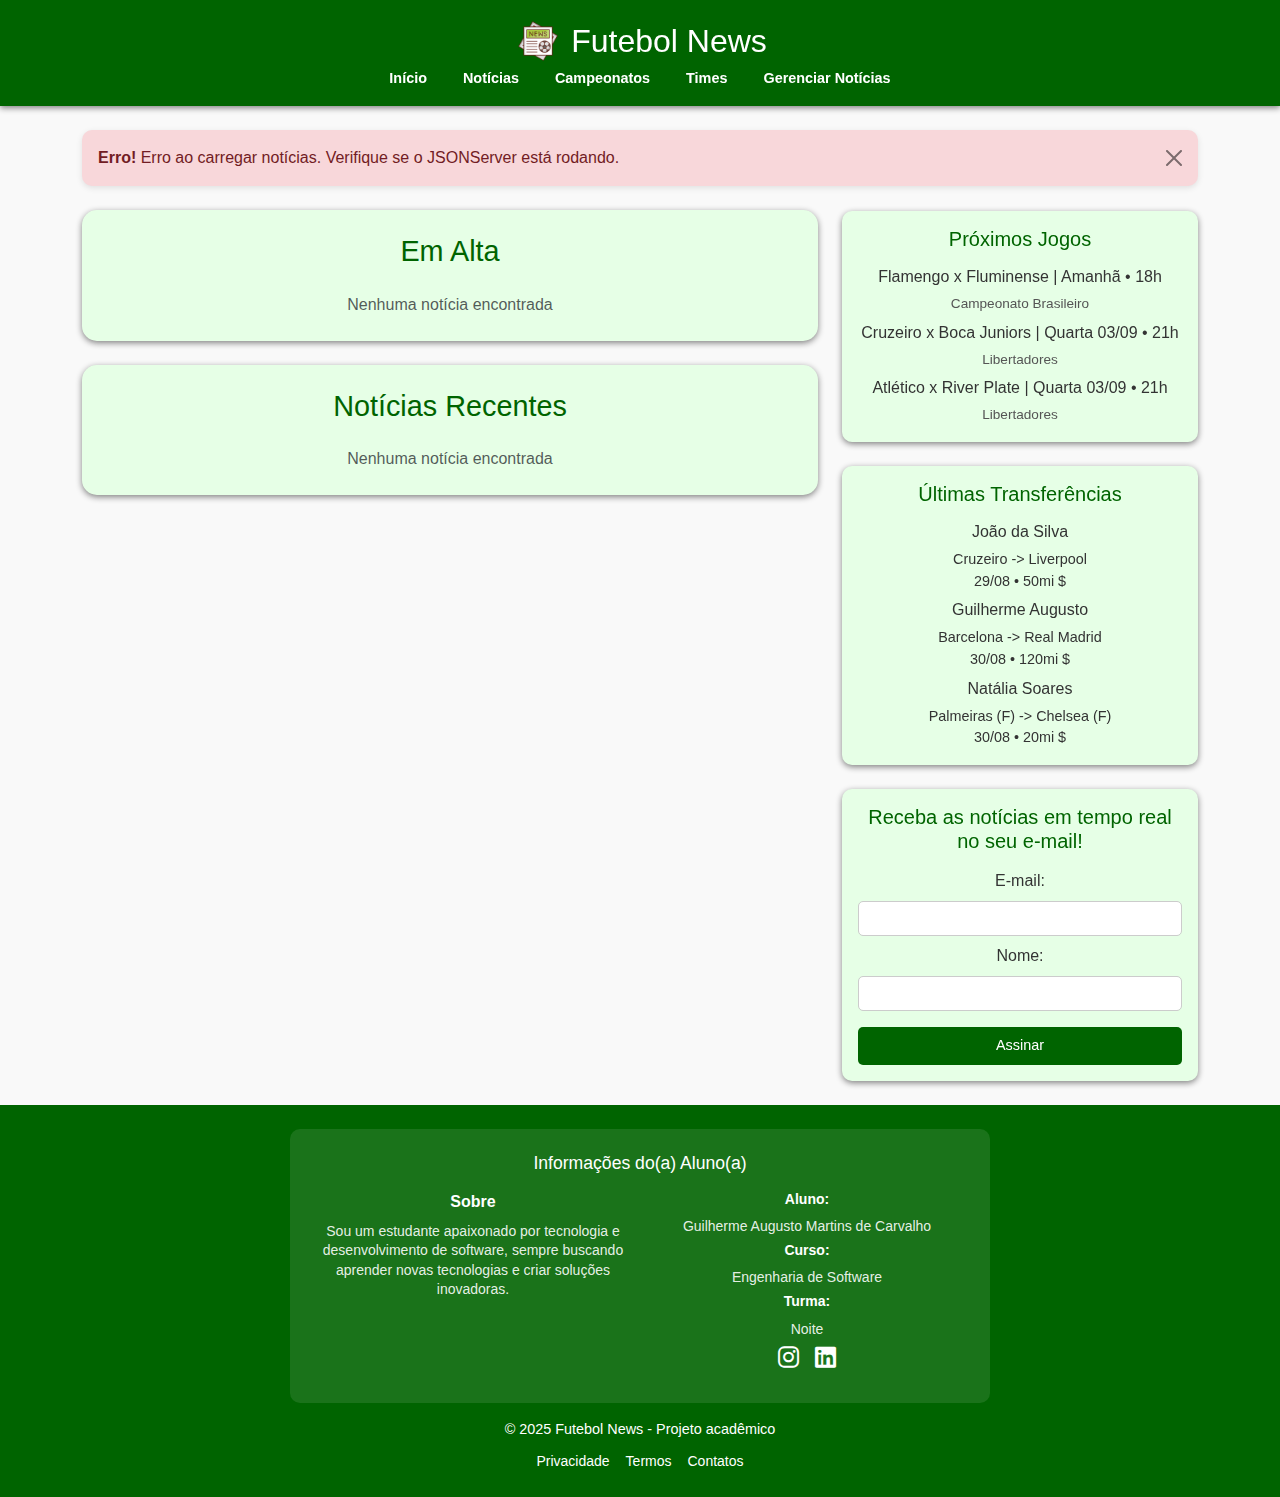
<file: public/index.html>
<!DOCTYPE html>
<html lang="pt-br">

<head>
    <meta charset="UTF-8" />
    <meta name="viewport" content="width=device-width, initial-scale=1.0" />
    <title>Futebol News</title>
    <meta name="description" content="Portal de notícias sobre futebol — campeonatos, transferências e análises." />
    <link href="https://cdn.jsdelivr.net/npm/bootstrap@5.3.8/dist/css/bootstrap.min.css" rel="stylesheet" />
    <link rel="stylesheet" href="assets/css/styles.css" />
    <link rel="stylesheet" href="https://cdnjs.cloudflare.com/ajax/libs/font-awesome/6.4.0/css/all.min.css" />
</head>

<body>
    <!-- Cabeçalho -->
    <header>
        <div class="container">
            <div class="d-flex flex-column justify-content-center align-items-center py-2 py-md-3">
                <a href="index.html" class="inicio text-center mb-2 mb-md-0 d-flex align-items-center">
                    <img src="assets/img/logo.jpg" alt="Futebol News" class="logo me-2">
                    <h1 class="h3 h1-md mb-0">Futebol News</h1>
                </a>
                <nav class="caixa-menuprincipal">
                    <ul class="d-flex flex-wrap justify-content-center list-unstyled mb-0 gap-2 gap-md-3">
                        <li><a href="index.html">Início</a></li>
                        <li><a href="noticias.html">Notícias</a></li>
                        <li><a href="campeonatos.html">Campeonatos</a></li>
                        <li><a href="times.html">Times</a></li>
                        <li><a href="cadastro_noticias.html">Gerenciar Notícias</a></li>
                    </ul>
                </nav>
            </div>
        </div>
    </header>

    <!-- Seção 1 - Destaques (Carousel dinâmico) -->
    <section class="container my-4" id="destaquesSection">
        <div id="destaqueCarouselContainer"></div>
    </section>

    <!-- Conteúdo do site -->
    <div class="container my-3 my-md-4">
        <div class="row g-3 g-md-4">
            <main class="col-lg-8">
                <!-- Seção Em Alta -->
                <section class="em-alta p-3 p-md-4 mb-3 mb-md-4">
                    <h2 class="h4 h2-md mb-3 mb-md-4 text-center">Em Alta</h2>
                    <div class="row" id="emAltaContainer">
                    </div>
                </section>

                <!-- Seção Notícias Recentes -->
                <section class="recentes p-3 p-md-4">
                    <h2 class="h4 h2-md mb-3 mb-md-4 text-center">Notícias Recentes</h2>
                    <div class="row" id="recentesContainer">
                    </div>
                </section>
            </main>

            <!-- Barra Lateral -->
            <aside class="col-lg-4 mt-4 mt-lg-0">
                <div class="lateral">
                    <div class="proximos-jogos p-3 mb-3 mb-md-4 text-center">
                        <h3 class="h5 titulo mb-2 mb-md-3">Próximos Jogos</h3>
                        <div class="caixa-jogo mb-2">
                            <h4 class="h6">Flamengo x Fluminense | Amanhã • 18h</h4>
                            <p class="campeonato mb-0">Campeonato Brasileiro</p>
                        </div>
                        <div class="caixa-jogo mb-2">
                            <h4 class="h6">Cruzeiro x Boca Juniors | Quarta 03/09 • 21h</h4>
                            <p class="campeonato mb-0">Libertadores</p>
                        </div>
                        <div class="caixa-jogo">
                            <h4 class="h6">Atlético x River Plate | Quarta 03/09 • 21h</h4>
                            <p class="campeonato mb-0">Libertadores</p>
                        </div>
                    </div>

                    <div class="transferencias p-3 mb-3 mb-md-4 text-center">
                        <h3 class="h5 titulo mb-2 mb-md-3">Últimas Transferências</h3>
                        <div class="caixa-transferencia mb-2">
                            <h4 class="h6">João da Silva</h4>
                            <p class="texto mb-0">Cruzeiro -> Liverpool<br>29/08 • 50mi $</p>
                        </div>
                        <div class="caixa-transferencia mb-2">
                            <h4 class="h6">Guilherme Augusto</h4>
                            <p class="texto mb-0">Barcelona -> Real Madrid<br>30/08 • 120mi $</p>
                        </div>
                        <div class="caixa-transferencia">
                            <h4 class="h6">Natália Soares</h4>
                            <p class="texto mb-0">Palmeiras (F) -> Chelsea (F)<br>30/08 • 20mi $</p>
                        </div>
                    </div>

                    <div class="assinar p-3 text-center">
                        <h3 class="h5 titulo mb-2 mb-md-3">Receba as notícias em tempo real no seu e-mail!</h3>
                        <form action="">
                            <div class="mb-2">
                                <label for="email" class="form-label mb-1">E-mail:</label>
                                <input type="email" class="form-control form-control-sm" name="email" id="email"
                                    required>
                            </div>
                            <div class="mb-3">
                                <label for="nome" class="form-label mb-1">Nome:</label>
                                <input type="text" class="form-control form-control-sm" name="nome" id="nome" required>
                            </div>
                            <button type="submit" class="btn btn-primary btn-sm w-100">Assinar</button>
                        </form>
                    </div>
                </div>
            </aside>
        </div>
    </div>

    <!-- Rodapé -->
    <footer>
        <div class="container">
            <div class="d-flex flex-column justify-content-center align-items-center py-3 py-md-4 text-center">
                <!-- Informações do Aluno -->
                <div class="informacoes-aluno mb-3">
                    <h5 class="mb-3">Informações do(a) Aluno(a)</h5>
                    <div class="row g-3">
                        <div class="col-md-6">
                            <div class="info-item">
                                <strong>Sobre</strong>
                                <p class="mb-1 small">Sou um estudante apaixonado por tecnologia e desenvolvimento de
                                    software, sempre buscando aprender novas tecnologias e criar soluções inovadoras.
                                </p>
                            </div>
                        </div>
                        <div class="col-md-6">
                            <div class="info-item">
                                <p class="mb-1 small"><strong>Aluno:</strong> Guilherme Augusto Martins de Carvalho</p>
                                <p class="mb-1 small"><strong>Curso:</strong> Engenharia de Software</p>
                                <p class="mb-1 small"><strong>Turma:</strong> Noite</p>
                                <div class="redes-sociais d-flex justify-content-center gap-3 mt-2">
                                    <a href="https://instagram.com/_guimartinsc" target="_blank" class="rede-social">
                                        <i class="fab fa-instagram fa-lg"></i>
                                    </a>
                                    <a href="https://www.linkedin.com/in/guilherme-augusto-martins-de-carvalho-28010820a/"
                                        target="_blank" class="rede-social">
                                        <i class="fab fa-linkedin fa-lg"></i>
                                    </a>
                                </div>
                            </div>
                        </div>
                    </div>
                </div>

                <div class="copyright mb-2">
                    <p class="texto mb-0 small">© 2025 Futebol News - Projeto acadêmico</p>
                </div>

                <nav class="caixa-rodape">
                    <ul class="d-flex flex-wrap justify-content-center list-unstyled mb-0 gap-2 gap-md-3">
                        <li><a href="privacidade.html" class="small">Privacidade</a></li>
                        <li><a href="termos.html" class="small">Termos</a></li>
                        <li><a href="contatos.html" class="small">Contatos</a></li>
                    </ul>
                </nav>
            </div>
        </div>
    </footer>

    <!-- Scripts -->
    <script src="https://cdn.jsdelivr.net/npm/bootstrap@5.3.8/dist/js/bootstrap.bundle.min.js"></script>
    <script src="assets/scripts/app.js"></script>
</body>

</html>
</file>
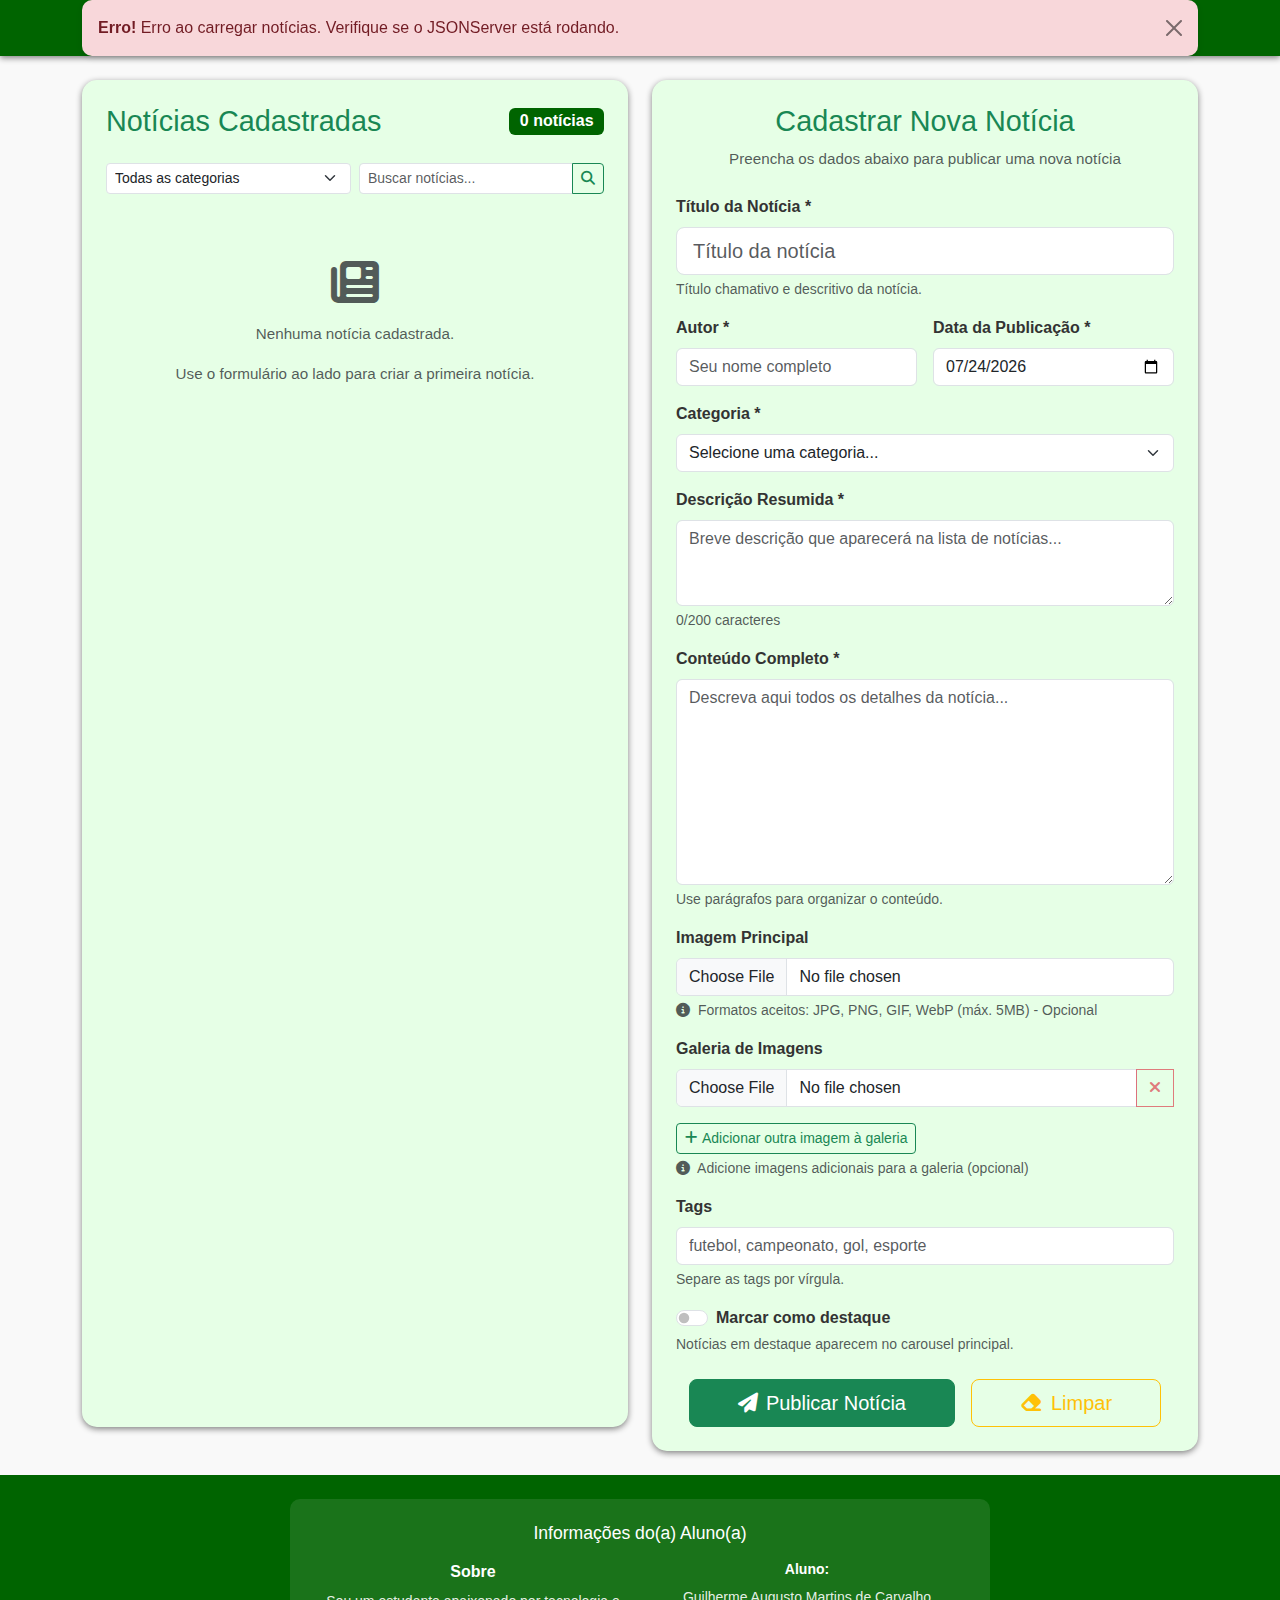
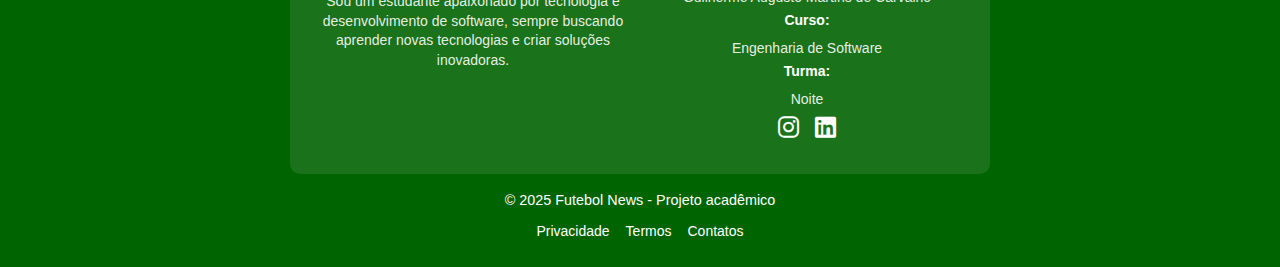
<file: public/cadastro_noticias.html>
<!DOCTYPE html>
<html lang="pt-br">

<head>
    <meta charset="UTF-8" />
    <meta name="viewport" content="width=device-width, initial-scale=1.0" />
    <title>Cadastrar Notícia - Futebol News</title>
    <meta name="description" content="Cadastro e gerenciamento de notícias no portal Futebol News" />
    <link href="https://cdn.jsdelivr.net/npm/bootstrap@5.3.8/dist/css/bootstrap.min.css" rel="stylesheet" />
    <link rel="stylesheet" href="assets/css/styles.css" />
    <link rel="stylesheet" href="https://cdnjs.cloudflare.com/ajax/libs/font-awesome/6.4.0/css/all.min.css" />
</head>

<body>
    <!-- Cabeçalho -->
    <header>
        <div class="container">
            <div class="d-flex flex-column justify-content-center align-items-center py-2 py-md-3">
                <a href="index.html" class="inicio text-center mb-2 mb-md-0 d-flex align-items-center">
                    <img src="assets/img/logo.jpg" alt="Futebol News" class="logo me-2">
                    <h1 class="h3 h1-md mb-0">Futebol News</h1>
                </a>
                <nav class="caixa-menuprincipal">
                    <ul class="d-flex flex-wrap justify-content-center list-unstyled mb-0 gap-2 gap-md-3">
                        <li><a href="index.html">Início</a></li>
                        <li><a href="noticias.html">Notícias</a></li>
                        <li><a href="campeonatos.html">Campeonatos</a></li>
                        <li><a href="times.html">Times</a></li>
                        <li><a href="cadastro_noticias.html" class="active">Gerenciar Notícias</a></li>
                    </ul>
                </nav>
            </div>
        </div>
    </header>

    <!-- Conteúdo Principal -->
    <div class="container my-4">
        <div class="row">
            <!-- Seção de Lista de Notícias -->
            <div class="col-lg-6 mb-4">
                <div class="principal p-4 h-100">
                    <div class="d-flex justify-content-between align-items-center mb-4">
                        <h2 class="h2-md text-success mb-0">Notícias Cadastradas</h2>
                        <span class="badge bg-success fs-6" id="contadorNoticias">0 notícias</span>
                    </div>

                    <!-- Filtros e Busca -->
                    <div class="row g-2 mb-3">
                        <div class="col-md-6">
                            <select class="form-select form-select-sm" id="filtroCategoria">
                                <option value="">Todas as categorias</option>
                                <option value="Em Alta">Em Alta</option>
                                <option value="Notícias Recentes">Notícias Recentes</option>
                                <option value="Transferências">Transferências</option>
                                <option value="Lesões">Lesões</option>
                                <option value="Campeonatos">Campeonatos</option>
                            </select>
                        </div>
                        <div class="col-md-6">
                            <div class="input-group input-group-sm">
                                <input type="text" class="form-control" id="buscaNoticias" placeholder="Buscar notícias...">
                                <button class="btn btn-outline-success" type="button" id="btnBuscar">
                                    <i class="fas fa-search"></i>
                                </button>
                            </div>
                        </div>
                    </div>

                    <!-- Lista de Notícias -->
                    <div id="listaNoticias" class="mt-3">
                        <div class="text-center py-4">
                            <div class="spinner-border text-success" role="status">
                                <span class="visually-hidden">Carregando notícias...</span>
                            </div>
                            <p class="text-muted mt-2">Carregando notícias...</p>
                        </div>
                    </div>
                </div>
            </div>

            <!-- Seção de Cadastro/Edição -->
            <div class="col-lg-6">
                <div class="principal p-4">
                    <div class="text-center mb-4">
                        <h2 class="h2-md text-success" id="tituloFormulario">Cadastrar Nova Notícia</h2>
                        <p class="text-muted" id="subtituloFormulario">Preencha os dados abaixo para publicar uma nova notícia</p>
                    </div>

                    <!-- Formulário de Cadastro -->
                    <form id="formCadastroNoticia">
                        <input type="hidden" id="noticiaId" name="id">
                        
                        <div class="row g-3">
                            <!-- Título -->
                            <div class="col-12">
                                <label for="titulo" class="form-label fw-bold">Título da Notícia *</label>
                                <input type="text" class="form-control form-control-lg" id="titulo" name="titulo" 
                                       placeholder="Título da notícia" required>
                                <div class="form-text">Título chamativo e descritivo da notícia.</div>
                            </div>

                            <!-- Autor e Data -->
                            <div class="col-md-6">
                                <label for="autor" class="form-label fw-bold">Autor *</label>
                                <input type="text" class="form-control" id="autor" name="autor" 
                                       placeholder="Seu nome completo" required>
                            </div>

                            <div class="col-md-6">
                                <label for="data" class="form-label fw-bold">Data da Publicação *</label>
                                <input type="date" class="form-control" id="data" name="data" required>
                            </div>

                            <!-- Categoria -->
                            <div class="col-12">
                                <label for="categoria" class="form-label fw-bold">Categoria *</label>
                                <select class="form-select" id="categoria" name="categoria" required>
                                    <option value="">Selecione uma categoria...</option>
                                    <option value="Em Alta">🔥 Em Alta</option>
                                    <option value="Notícias Recentes">📰 Notícias Recentes</option>
                                    <option value="Transferências">🔄 Transferências</option>
                                    <option value="Lesões">🏥 Lesões</option>
                                    <option value="Campeonatos">🏆 Campeonatos</option>
                                </select>
                            </div>

                            <!-- Descrição -->
                            <div class="col-12">
                                <label for="descricao" class="form-label fw-bold">Descrição Resumida *</label>
                                <textarea class="form-control" id="descricao" name="descricao" rows="3" 
                                          placeholder="Breve descrição que aparecerá na lista de notícias..." 
                                          maxlength="200" required></textarea>
                                <div class="form-text"><span id="contadorDescricao">0</span>/200 caracteres</div>
                            </div>

                            <!-- Conteúdo Completo -->
                            <div class="col-12">
                                <label for="conteudo" class="form-label fw-bold">Conteúdo Completo *</label>
                                <textarea class="form-control" id="conteudo" name="conteudo" rows="8" 
                                          placeholder="Descreva aqui todos os detalhes da notícia..." required></textarea>
                                <div class="form-text">Use parágrafos para organizar o conteúdo.</div>
                            </div>

                            <!-- Imagem Principal -->
                            <div class="col-12">
                                <label for="imagemUpload" class="form-label fw-bold">Imagem Principal</label>
                                <input type="file" class="form-control" id="imagemUpload" name="imagemUpload" 
                                       accept="image/*">
                                <div class="form-text">
                                    <i class="fas fa-info-circle me-1"></i>
                                    Formatos aceitos: JPG, PNG, GIF, WebP (máx. 5MB) - <span class="text-muted">Opcional</span>
                                </div>
                                <!-- Preview da Imagem Principal -->
                                <div class="image-preview mt-2" id="previewImagemPrincipal" style="display: none;"></div>
                            </div>

                            <!-- Galeria de Imagens -->
                            <div class="col-12">
                                <label class="form-label fw-bold">Galeria de Imagens</label>
                                <div id="galeriaContainer">
                                    <div class="input-group mb-2 galeria-item">
                                        <input type="file" class="form-control galeria-imagem-file" 
                                               id="galeriaImagem_1" accept="image/*">
                                        <button type="button" class="btn btn-outline-danger remover-imagem" disabled>
                                            <i class="fas fa-times"></i>
                                        </button>
                                        <div class="image-preview mt-2" id="preview_galeriaImagem_1" style="display: none;"></div>
                                    </div>
                                </div>
                                <button type="button" id="adicionarImagem" class="btn btn-outline-success btn-sm mt-2">
                                    <i class="fas fa-plus me-1"></i>Adicionar outra imagem à galeria
                                </button>
                                <div class="form-text">
                                    <i class="fas fa-info-circle me-1"></i>
                                    Adicione imagens adicionais para a galeria (opcional)
                                </div>
                            </div>

                            <!-- Tags -->
                            <div class="col-12">
                                <label for="tags" class="form-label fw-bold">Tags</label>
                                <input type="text" class="form-control" id="tags" name="tags" 
                                       placeholder="futebol, campeonato, gol, esporte">
                                <div class="form-text">Separe as tags por vírgula.</div>
                            </div>

                            <!-- Destaque -->
                            <div class="col-12">
                                <div class="form-check form-switch">
                                    <input class="form-check-input" type="checkbox" id="destaque" name="destaque">
                                    <label class="form-check-label fw-bold" for="destaque">
                                        Marcar como destaque
                                    </label>
                                </div>
                                <div class="form-text">Notícias em destaque aparecem no carousel principal.</div>
                            </div>

                            <!-- Botões -->
                            <div class="col-12 mt-4">
                                <div class="d-flex flex-column flex-md-row gap-3 justify-content-center">
                                    <button type="submit" class="btn btn-success btn-lg px-5" id="btnSubmit">
                                        <i class="fas fa-paper-plane me-2"></i>Publicar Notícia
                                    </button>
                                    <button type="reset" class="btn btn-outline-secondary btn-lg px-5" id="btnCancelar" style="display: none;">
                                        <i class="fas fa-times me-2"></i>Cancelar
                                    </button>
                                    <button type="reset" class="btn btn-outline-warning btn-lg px-5" id="btnLimpar">
                                        <i class="fas fa-eraser me-2"></i>Limpar
                                    </button>
                                </div>
                            </div>
                        </div>
                    </form>
                </div>
            </div>
        </div>
    </div>

    <!-- Modal de Confirmação de Exclusão -->
    <div class="modal fade" id="modalExcluir" tabindex="-1" aria-hidden="true">
        <div class="modal-dialog">
            <div class="modal-content">
                <div class="modal-header">
                    <h5 class="modal-title">Confirmar Exclusão</h5>
                    <button type="button" class="btn-close" data-bs-dismiss="modal" aria-label="Close"></button>
                </div>
                <div class="modal-body">
                    <p>Tem certeza que deseja excluir a notícia "<strong id="tituloNoticiaExcluir"></strong>"?</p>
                    <p class="text-danger small">Esta ação não pode ser desfeita.</p>
                </div>
                <div class="modal-footer">
                    <button type="button" class="btn btn-secondary" data-bs-dismiss="modal">Cancelar</button>
                    <button type="button" class="btn btn-danger" id="btnConfirmarExcluir">Excluir Notícia</button>
                </div>
            </div>
        </div>
    </div>

    <!-- Rodapé -->
    <footer>
        <div class="container">
            <div class="d-flex flex-column justify-content-center align-items-center py-3 py-md-4 text-center">
                <!-- Informações do Aluno -->
                <div class="informacoes-aluno mb-3">
                    <h5 class="mb-3">Informações do(a) Aluno(a)</h5>
                    <div class="row g-3">
                        <div class="col-md-6">
                            <div class="info-item">
                                <strong>Sobre</strong>
                                <p class="mb-1 small">Sou um estudante apaixonado por tecnologia e desenvolvimento de
                                    software, sempre buscando aprender novas tecnologias e criar soluções inovadoras.
                                </p>
                            </div>
                        </div>
                        <div class="col-md-6">
                            <div class="info-item">
                                <p class="mb-1 small"><strong>Aluno:</strong> Guilherme Augusto Martins de Carvalho</p>
                                <p class="mb-1 small"><strong>Curso:</strong> Engenharia de Software</p>
                                <p class="mb-1 small"><strong>Turma:</strong> Noite</p>
                                <div class="redes-sociais d-flex justify-content-center gap-3 mt-2">
                                    <a href="https://instagram.com/_guimartinsc" target="_blank" class="rede-social">
                                        <i class="fab fa-instagram fa-lg"></i>
                                    </a>
                                    <a href="https://www.linkedin.com/in/guilherme-augusto-martins-de-carvalho-28010820a/"
                                        target="_blank" class="rede-social">
                                        <i class="fab fa-linkedin fa-lg"></i>
                                    </a>
                                </div>
                            </div>
                        </div>
                    </div>
                </div>

                <div class="copyright mb-2">
                    <p class="texto mb-0 small">© 2025 Futebol News - Projeto acadêmico</p>
                </div>

                <nav class="caixa-rodape">
                    <ul class="d-flex flex-wrap justify-content-center list-unstyled mb-0 gap-2 gap-md-3">
                        <li><a href="privacidade.html" class="small">Privacidade</a></li>
                        <li><a href="termos.html" class="small">Termos</a></li>
                        <li><a href="contatos.html" class="small">Contatos</a></li>
                    </ul>
                </nav>
            </div>
        </div>
    </footer>

    <!-- Scripts -->
    <script src="https://cdn.jsdelivr.net/npm/bootstrap@5.3.8/dist/js/bootstrap.bundle.min.js"></script>
    <script src="assets/scripts/app.js"></script>
</body>

</html>
</file>
<file: public/assets/css/styles.css>
* {
  margin: 0;
  padding: 0;
  box-sizing: border-box;
}

body {
  font-family: 'Segoe UI', Tahoma, Geneva, Verdana, sans-serif;
  font-size: 100%;
  background-color: #f9f9f9;
  color: #333;
}

/* Cabeçalho */
header {
  background-color: #006400;
  color: white;
  position: sticky;
  top: 0;
  z-index: 10;
  box-shadow: 0 2px 6px grey;
}

.inicio {
  color: white;
  text-decoration: none;
}

.inicio:hover {
  color: white;
}

/* Tamanhos de fonte responsivos */
.h1-md {
  font-size: 200%;
}

.h2-md {
  font-size: 180%;
}

/* Menu principal */
.caixa-menuprincipal ul li a {
  color: white;
  text-decoration: none;
  font-weight: bold;
  padding: 6px 10px;
  border-radius: 5px;
  font-size: 90%;
}

.caixa-menuprincipal ul li a:hover {
  text-decoration: underline;
}

/* Rodapé */
footer {
  background-color: #006400;
  color: white;
}

.caixa-rodape ul li a {
  color: white;
  text-decoration: none;
}

.caixa-rodape ul li a:hover {
  text-decoration: underline;
}

/* Principal */
.principal {
  background-color: #e6ffe6;
  border-radius: 15px;
  box-shadow: 0 2px 6px grey;
}

.principal h2 {
  color: #006400;
}

.principal p {
  font-size: 95%;
  line-height: 160%;
}

/* Notícias */
.em-alta,
.recentes {
  background-color: #e6ffe6;
  border-radius: 15px;
  box-shadow: 0 2px 6px grey;
}

.em-alta h2,
.recentes h2 {
  color: #006400;
}

/* Post */
.caixa-post {
  border: 2px solid #006400;
  border-radius: 10px;
  background-color: white;
  box-shadow: 0 2px 6px grey;
  max-width: 300px;
}

.caixa-post img {
  border-radius: 5px;
}

.titulo {
  color: #006400;
}

.texto {
  font-size: 90%;
}

/* Barra lateral */
.lateral {
  position: sticky;
  top: 90px;
  padding-top: 25px;
}

.proximos-jogos,
.transferencias,
.assinar {
  background-color: #e6ffe6;
  border-radius: 10px;
  box-shadow: 0 2px 6px grey;
}

.campeonato {
  font-size: 85%;
  color: #555;
}

/* Formulário */
.assinar form {
  margin-top: 10px;
}

.assinar input {
  width: 100%;
  padding: 6px;
  margin: 4px 0;
  border: 1px solid #ccc;
  border-radius: 5px;
}

.assinar button {
  padding: 8px 16px;
  background-color: #006400;
  color: white;
  border: none;
  border-radius: 5px;
  cursor: pointer;
  font-size: 90%;
}

.assinar button:hover {
  background-color: #004d00;
  color: white;
  box-shadow: 0 2px 4px 0 rgba(0, 0, 0, 0.6);
}

/* Botão Ver Detalhes */
.btn.detalhe-btn {
  background-color: #006400;
  color: white;
  border: none;
}

.btn.detalhe-btn:hover {
  background-color: #004d00;
  color: white;
  box-shadow: 0 2px 4px 0 rgba(0, 0, 0, 0.6);
}

/* Botão Voltar */
.btn.voltar-btn {
  background-color: #006400;
  color: white;
  border: none;
}

.btn.voltar-btn:hover {
  background-color: #004d00;
  color: white;
  box-shadow: 0 2px 4px 0 rgba(0, 0, 0, 0.6);
}

.logo {
  width: 40px;
  height: auto;
}

@media (min-width: 768px) {
  .logo {
    width: 50px;
  }
}

/* CAROUSEL */
.carousel {
  max-height: 400px;
}

.carousel .carousel-img {
  height: 400px;
  object-fit: cover;
}

/* SETAS DO CAROUSEL */
.carousel .carousel-control-prev,
.carousel .carousel-control-next {
  width: 50px;
  height: 50px;
  background-color: rgba(0, 100, 0, 0.7);
  border-radius: 50%;
  top: 50%;
  transform: translateY(-50%);
  margin: 0 15px;
  opacity: 0.8;
  transition: all 0.3s ease;
}

.carousel .carousel-control-prev:hover,
.carousel .carousel-control-next:hover {
  background-color: rgba(0, 100, 0, 0.9);
  opacity: 1;
  transform: translateY(-50%) scale(1.1);
}

.carousel .carousel-control-prev {
  left: 0;
}

.carousel .carousel-control-next {
  right: 0;
}

.carousel .carousel-control-prev-icon,
.carousel .carousel-control-next-icon {
  width: 25px;
  height: 25px;
  filter: brightness(0) invert(1);
}

@media (max-width: 768px) {
  .carousel {
    max-height: 300px;
  }

  .carousel .carousel-img {
    height: 300px;
  }

  .carousel .carousel-control-prev,
  .carousel .carousel-control-next {
    width: 40px;
    height: 40px;
    margin: 0 10px;
  }

  .carousel .carousel-control-prev-icon,
  .carousel .carousel-control-next-icon {
    width: 20px;
    height: 20px;
  }
}

/* PÁGINA DE DETALHES */
.detalhes-noticia .card {
  border: none;
  box-shadow: 0 4px 12px rgba(0, 0, 0, 0.1);
  border-radius: 15px;
  overflow: hidden;
}

.detalhes-noticia .card-img-top {
  border-radius: 10px 10px 0 0;
}

.detalhes-noticia .card-title {
  color: #006400;
  line-height: 1.3;
  font-weight: bold;
}

.detalhes-noticia .meta-noticia {
  font-size: 0.9rem;
}

.detalhes-noticia .titulo-destaque {
  color: #006400;
  font-size: 2rem;
  font-weight: bold;
  text-align: center;
  margin-bottom: 2rem;
  padding-bottom: 1rem;
  border-bottom: 3px solid #006400;
  text-shadow: 1px 1px 2px rgba(0, 0, 0, 0.1);
}

@media (max-width: 768px) {
  .detalhes-noticia .titulo-destaque {
    font-size: 1.5rem;
    margin-bottom: 1.5rem;
  }
}

/* Conteúdo ao lado da imagem */
.detalhes-noticia .conteudo-lateral {
  line-height: 1.7;
  font-size: 1.05rem;
  color: #333;
  padding-left: 2rem;
}

.detalhes-noticia .conteudo-lateral p {
  margin-bottom: 1.2rem;
}

.conteudo-lateral p {
  text-align: justify;
  text-justify: inter-word;
  line-height: 1.7;
}

.caixa-post .texto {
  text-align: justify;
  text-justify: inter-word;
}

.caixa-post .titulo {
  text-align: center;
}

.detalhes-noticia .info-box-simples {
  background-color: #f8f9fa;
  border: 1px solid #dee2e6;
  border-radius: 8px;
  padding: 1.5rem;
  margin-top: 1rem;
}

.detalhes-noticia .info-box-simples ul {
  margin-bottom: 0;
}


.detalhes-noticia .info-box-simples li:last-child {
  margin-bottom: 0;
  border-bottom: none;
}

.detalhes-noticia .acoes-noticia {
  display: flex;
  flex-wrap: wrap;
  gap: 0.5rem;
  padding-top: 1rem;
  border-top: 1px solid #e0e0e0;
}

.alert {
  border-radius: 10px;
  border: none;
  box-shadow: 0 2px 6px rgba(0, 0, 0, 0.1);
}

.alert-warning {
  background-color: #fff3cd;
  color: #856404;
}

.alert-danger {
  background-color: #f8d7da;
  color: #721c24;
}

.alert-success {
  background-color: #d4edda;
  color: #155724;
}

.badge.bg-success {
  background-color: #006400 !important;
}

@media (max-width: 768px) {
  .detalhes-noticia .card-title {
    font-size: 1.5rem;
  }

  .detalhes-noticia .conteudo-lateral {
    padding-left: 0;
    padding-top: 1.5rem;
  }

  .detalhes-noticia .acoes-noticia {
    flex-direction: column;
  }

  .detalhes-noticia .acoes-noticia .btn {
    width: 100%;
    margin-bottom: 0.5rem;
    text-align: center;
  }

  .detalhes-noticia .conteudo-lateral {
    font-size: 1rem;
    line-height: 1.6;
  }
}

/* Botões detalhes*/
.detalhes-noticia .btn-success {
  background-color: #006400;
  border-color: #006400;
}

.detalhes-noticia .btn-success:hover {
  background-color: #004d00;
  border-color: #004d00;
  box-shadow: 0 2px 4px 0 rgba(0, 0, 0, 0.6);
}

footer .informacoes-aluno {
  background-color: rgba(255, 255, 255, 0.1);
  padding: 1.5rem;
  border-radius: 10px;
  width: 100%;
  max-width: 700px;
}

footer .informacoes-aluno h5 {
  color: white;
  font-size: 1.1rem;
  margin-bottom: 1rem;
}

footer .info-item {
  margin-bottom: 0.5rem;
}

footer .info-item strong {
  color: white;
  display: block;
  margin-bottom: 0.5rem;
}

footer .info-item .small {
  color: rgba(255, 255, 255, 0.9);
  margin-bottom: 0.25rem;
  line-height: 1.4;
}

/* Redes Sociais */
.redes-sociais {
  margin-top: 0.5rem;
}

.rede-social {
  display: inline-block;
  color: white;
  text-decoration: none;
}

.rede-social:hover {
  transform: scale(1.1);
  color: #e6ffe6;
}

.rede-social .fab {
  font-size: 1.5rem;
}

#galeriaContainer {
  display: grid;
  grid-template-columns: repeat(auto-fit, minmax(250px, 1fr));
  gap: 1rem;
  width: 100%;
  overflow: visible;
}

#galeriaContainer .card {
  width: 100% !important;
  border: none;
  box-shadow: 0 2px 8px rgba(0, 0, 0, 0.1);
}


#galeriaContainer .card-img-top {
  width: 100%;
  height: 100%;
  object-fit: cover;
  border-radius: 8px;
}

@media (max-width: 768px) {
  #galeriaContainer {
    grid-template-columns: repeat(auto-fit, minmax(200px, 1fr));
    gap: 0.8rem;
  }

  #galeriaContainer .card-img-top {
    height: 150px;
  }
}
</file>
